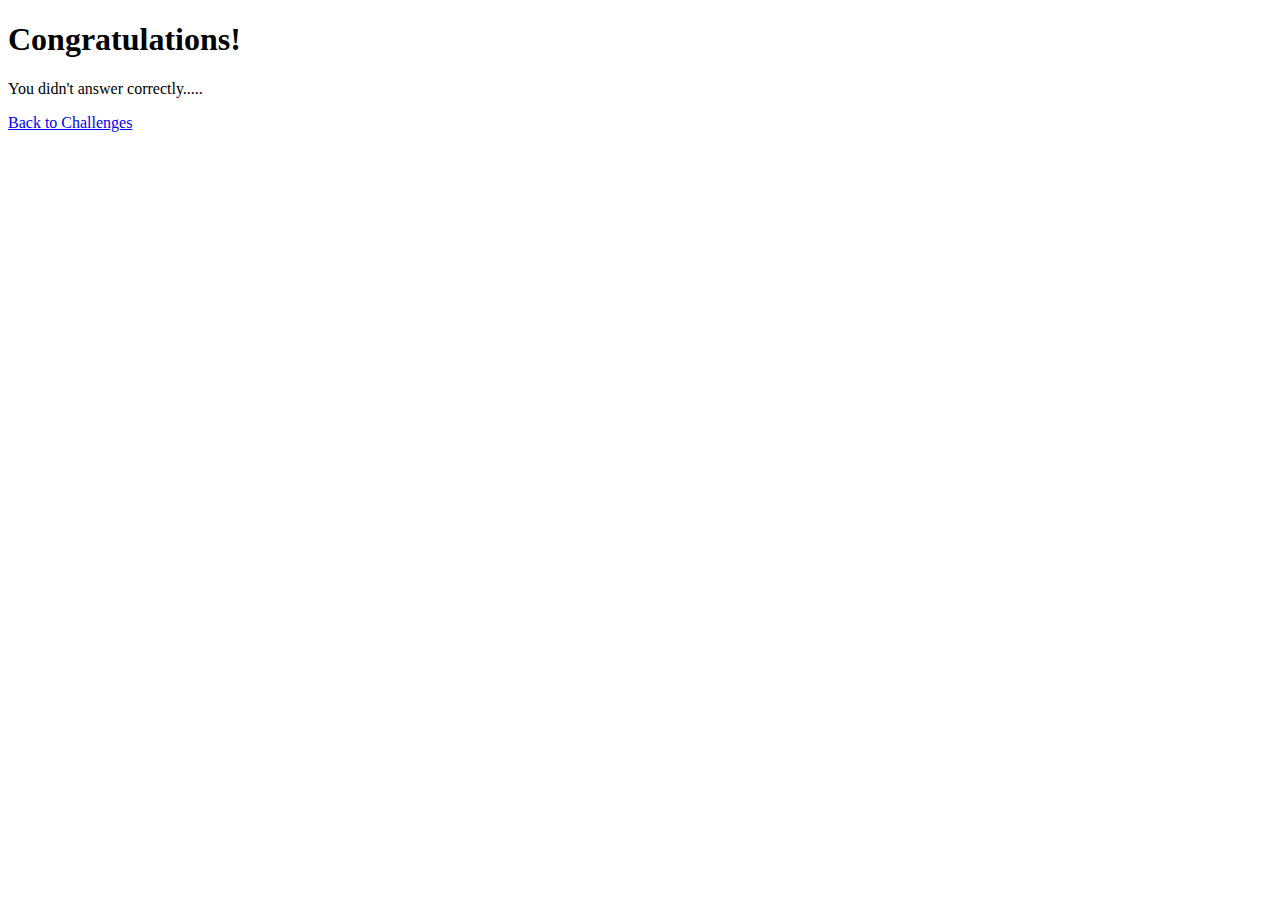
<file: challenges/templates/temp/challenge_fail.html>
<!DOCTYPE html>
<html lang="en">
<head>
    <meta charset="UTF-8">
    <title>Challenge Success</title>
</head>
<body>
    <h1>Congratulations!</h1>
    <p>You didn't answer correctly.....</p>
    <a href="{% url 'challenge_list' %}">Back to Challenges</a>
</body>
</html>
</file>
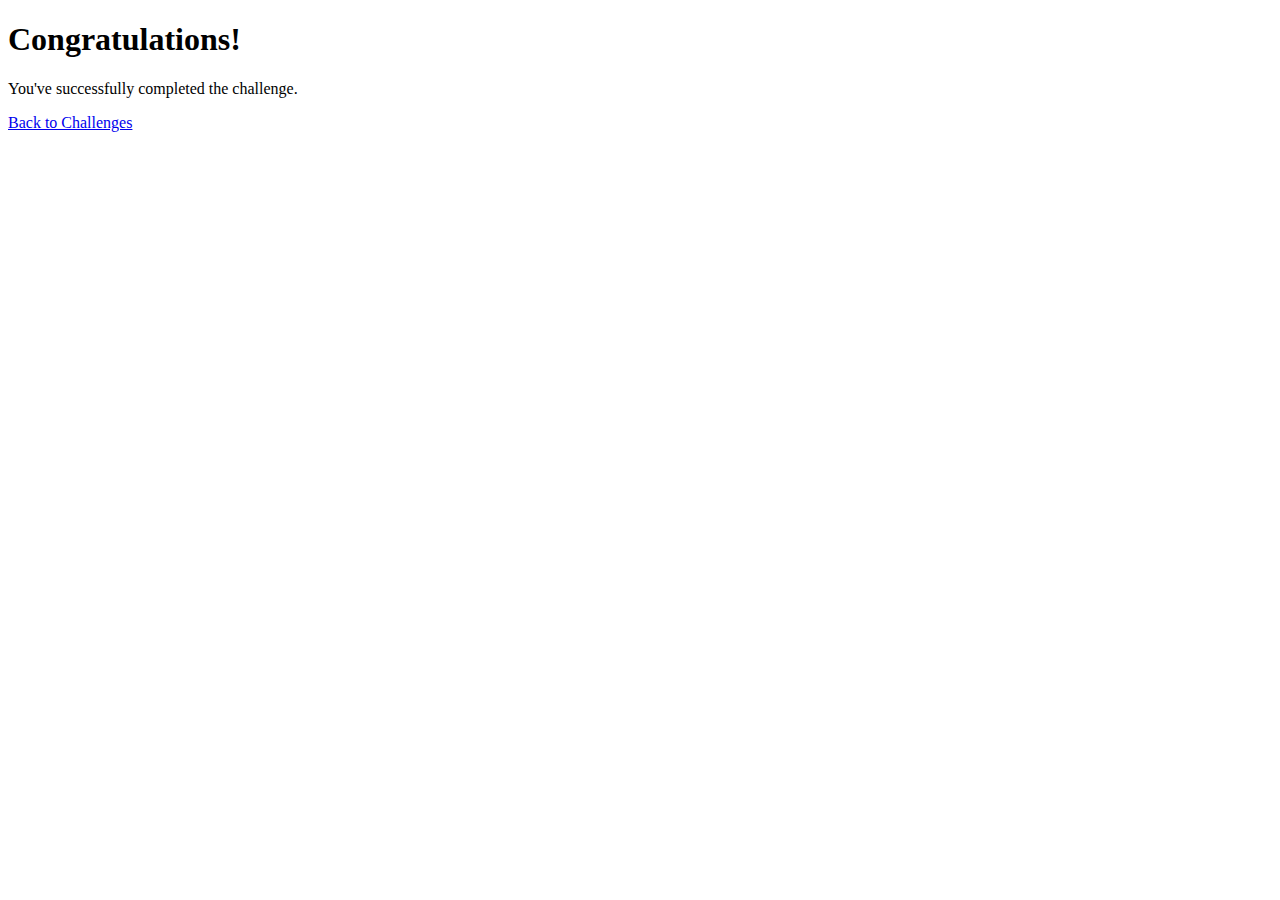
<file: challenges/templates/temp/challenge_success.html>
<!DOCTYPE html>
<html lang="en">
<head>
    <meta charset="UTF-8">
    <title>Challenge Success</title>
</head>
<body>
    <h1>Congratulations!</h1>
    <p>You've successfully completed the challenge.</p>
    <a href="{% url 'challenge_list' %}">Back to Challenges</a>
</body>
</html>
</file>
